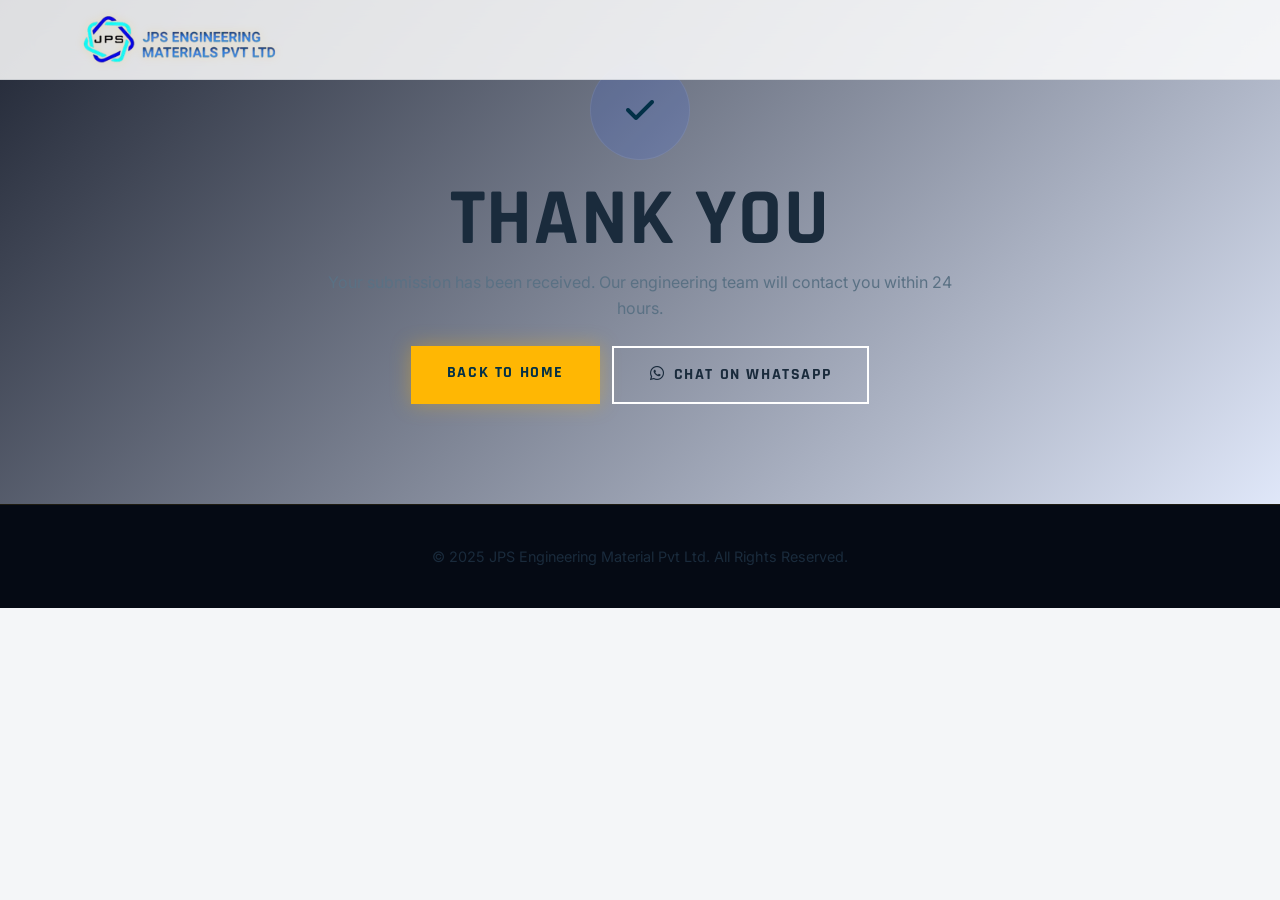
<file: thanks.html>
<!DOCTYPE html>
<html lang="en">

<head>
    <meta charset="UTF-8">
    <meta name="viewport" content="width=device-width, initial-scale=1.0">
    <title>Thank You | JPS Engineering Material Pvt Ltd</title>
    <link rel="preconnect" href="https://fonts.googleapis.com">
    <link rel="preconnect" href="https://fonts.gstatic.com" crossorigin>
    <link
        href="https://fonts.googleapis.com/css2?family=Rajdhani:wght@400;500;600;700&family=Inter:wght@300;400;500;600;700&display=swap"
        rel="stylesheet">
    <link rel="stylesheet" href="https://cdnjs.cloudflare.com/ajax/libs/font-awesome/6.4.0/css/all.min.css"
        media="print" onload="this.media='all'">
    <noscript>
        <link rel="stylesheet" href="https://cdnjs.cloudflare.com/ajax/libs/font-awesome/6.4.0/css/all.min.css">
    </noscript>
    <link rel="stylesheet" href="assets/css/style.css">
</head>

<body>
    <nav class="navbar" id="navbar">
        <div class="container">
            <a href="index.html" class="logo">
                <img src="assets/images/jps-logo.webp" alt="JPS Engineering Logo" width="207" height="50"
                    fetchpriority="high">
            </a>
        </div>
    </nav>
    <section
        style="padding: 140px 0 100px; margin-top: -80px; background: linear-gradient(135deg, rgba(11, 17, 32, 0.95) 0%, rgba(41, 98, 255, 0.1) 100%);">
        <div class="container" style="text-align:center;">
            <div
                style="display:inline-flex; align-items:center; justify-content:center; width:100px; height:100px; border-radius:50%; background: rgba(41,98,255,0.15); border:1px solid rgba(255,255,255,0.08); margin-bottom:20px;">
                <i class="fa-solid fa-check" style="font-size:2rem; color: var(--secondary);"></i>
            </div>
            <h1 style="color:white; margin-bottom:10px;">Thank You</h1>
            <p style="color:var(--text-muted); max-width:640px; margin:0 auto 25px;">Your submission has been received.
                Our engineering team will contact you within 24 hours.</p>
            <div style="display:flex; gap:12px; justify-content:center; flex-wrap:wrap;">
                <a href="index.html" class="btn btn-primary">Back to Home</a>
                <a href="https://wa.me/919811131910" target="_blank" class="btn"
                    style="border:2px solid white; background:transparent;"><i class="fa-brands fa-whatsapp"
                        style="margin-right:8px;"></i>Chat on WhatsApp</a>
            </div>
        </div>
    </section>
    <footer style="background: #050a14; padding: 40px 0;">
        <div class="container" style="text-align:center; color: var(--text-muted); font-size: 0.9em;">
            <p>&copy; 2025 JPS Engineering Material Pvt Ltd. All Rights Reserved.</p>
        </div>
    </footer>
</body>

</html>
</file>
<file: assets/css/style.css>
/* assets/css/style.css — JPS Engineering Industrial Theme */



/* ====== CSS Variables ====== */
:root {
    --primary: #FFB703;
    /* Industrial Amber/Gold */
    --primary-dark: #E09A00;
    --secondary: #023047;
    /* Deep Gunmetal Navy */
    --accent: #219EBC;
    /* Steel Blue */

    --dark-bg: #F4F6F8;
    --card-bg: #FFFFFF;
    --text-main: #1A2B3C;
    --text-muted: #5A7184;
    --border: rgba(26, 43, 60, 0.1);

    --glass: rgba(255, 255, 255, 0.9);
    --glass-border: 1px solid rgba(26, 43, 60, 0.1);
    --glow-primary: 0 0 25px rgba(255, 183, 3, 0.35);

    --container: 1200px;
    --nav-height: 80px;
    --ease-out: cubic-bezier(0.23, 1, 0.32, 1);
}

/* ====== Reset & Base ====== */
* {
    margin: 0;
    padding: 0;
    box-sizing: border-box;
}

html {
    scroll-behavior: smooth;
}

body {
    font-family: 'Inter', sans-serif;
    background-color: var(--dark-bg);
    color: var(--text-main);
    line-height: 1.6;
    overflow-x: hidden;
}

a {
    text-decoration: none;
    color: inherit;
    transition: all 0.3s ease;
}

ul {
    list-style: none;
}

img {
    max-width: 100%;
    display: block;
}

/* ====== Typography ====== */
h1,
h2,
h3,
h4,
h5,
h6 {
    font-family: 'Rajdhani', sans-serif;
    font-weight: 700;
    margin-bottom: 1rem;
    letter-spacing: 0.02em;
    text-transform: uppercase;
}

h1 {
    font-size: 5rem;
    line-height: 1.0;
}

h2 {
    font-size: 2.8rem;
    color: var(--text-main);
}

/* ====== Utilities ====== */
.container {
    max-width: var(--container);
    margin: 0 auto;
    padding: 0 24px;
}

.btn {
    display: inline-block;
    padding: 14px 36px;
    font-family: 'Rajdhani', sans-serif;
    font-weight: 700;
    font-size: 1rem;
    text-transform: uppercase;
    letter-spacing: 0.1em;
    cursor: pointer;
    position: relative;
    overflow: hidden;
    transition: all 0.3s ease;
    border: none;
}

.btn-primary {
    background: var(--primary);
    color: var(--secondary);
    box-shadow: 0 0 20px rgba(255, 183, 3, 0.35);
}

.btn-primary:hover {
    background: #fff;
    color: var(--secondary);
    box-shadow: 0 0 30px rgba(255, 183, 3, 0.5);
    transform: translateY(-2px);
}

.btn-outline {
    background: transparent;
    color: #fff;
    border: 2px solid rgba(255, 255, 255, 0.4);
    backdrop-filter: blur(4px);
}

.btn-outline:hover {
    background: #fff;
    color: var(--secondary);
    border-color: #fff;
    transform: translateY(-2px);
}

/* ====== Preloader ====== */
.preloader {
    position: fixed;
    top: 0;
    left: 0;
    width: 100%;
    height: 100%;
    background: var(--dark-bg);
    z-index: 9999;
    display: flex;
    align-items: center;
    justify-content: center;
    transition: opacity 0.5s ease;
}

.preloader.fade-out {
    opacity: 0;
    pointer-events: none;
}

.spinner {
    width: 50px;
    height: 50px;
    border: 3px solid rgba(255, 183, 3, 0.15);
    border-top-color: var(--primary);
    border-radius: 50%;
    animation: spin 0.9s linear infinite;
}

@keyframes spin {
    to {
        transform: rotate(360deg);
    }
}

/* ====== Navbar ====== */
.navbar {
    position: fixed;
    top: 0;
    width: 100%;
    height: var(--nav-height);
    background: rgba(255, 255, 255, 0.85);
    backdrop-filter: blur(16px);
    -webkit-backdrop-filter: blur(16px);
    border-bottom: 1px solid rgba(26, 43, 60, 0.1);
    z-index: 1000;
    transition: all 0.4s ease;
}

.navbar.scrolled {
    background: rgba(255, 255, 255, 0.98);
    border-bottom-color: rgba(255, 183, 3, 0.25);
    box-shadow: 0 4px 30px rgba(0, 0, 0, 0.08);
}

.navbar .container {
    height: 100%;
    display: flex;
    justify-content: space-between;
    align-items: center;
}

/* Logo */
.logo {
    display: flex;
    align-items: center;
    gap: 10px;
}

.logo img {
    height: 56px;
    width: auto;
    /* Show natural logo on light background */
    filter: drop-shadow(0 0 4px rgba(255, 183, 3, 0.2));
    transition: filter 0.3s ease;
}

.logo img:hover {
    filter: drop-shadow(0 0 10px rgba(255, 183, 3, 0.5));
}

/* Nav Links */
.nav-menu {
    display: flex;
    align-items: center;
    gap: 8px;
}

.nav-link {
    font-family: 'Rajdhani', sans-serif;
    font-weight: 600;
    font-size: 0.95rem;
    letter-spacing: 0.08em;
    text-transform: uppercase;
    padding: 8px 14px;
    color: rgba(26, 43, 60, 0.85);
    position: relative;
    transition: color 0.3s ease;
}

.nav-link::after {
    content: '';
    position: absolute;
    bottom: 4px;
    left: 14px;
    width: 0;
    height: 2px;
    background: var(--primary);
    transition: width 0.3s ease;
}

.nav-link:hover {
    color: var(--primary);
}

.nav-link:hover::after {
    width: calc(100% - 28px);
}

.nav-link.active {
    color: var(--primary);
}

.nav-link.active::after {
    width: calc(100% - 28px);
}

/* Dropdown */
.dropdown {
    position: relative;
}

.dropdown-menu {
    position: absolute;
    top: calc(100% + 8px);
    left: 0;
    background: rgba(255, 255, 255, 0.98);
    backdrop-filter: blur(20px);
    min-width: 200px;
    border: 1px solid rgba(26, 43, 60, 0.1);
    border-radius: 4px;
    padding: 8px 0;
    opacity: 0;
    visibility: hidden;
    transform: translateY(8px);
    transition: all 0.3s var(--ease-out);
    box-shadow: 0 20px 40px rgba(0, 0, 0, 0.12);
}

.dropdown:hover .dropdown-menu {
    opacity: 1;
    visibility: visible;
    transform: translateY(0);
}

.dropdown-menu li a {
    display: block;
    padding: 10px 20px;
    font-family: 'Rajdhani', sans-serif;
    font-weight: 600;
    font-size: 0.9rem;
    letter-spacing: 0.06em;
    text-transform: uppercase;
    color: var(--text-main);
    transition: all 0.2s;
}

.dropdown-menu li a:hover {
    background: rgba(255, 183, 3, 0.08);
    color: var(--primary);
    padding-left: 26px;
}

/* Nav CTA */
.nav-cta {
    background: var(--primary);
    color: var(--secondary) !important;
    padding: 10px 22px !important;
    font-family: 'Rajdhani', sans-serif;
    font-weight: 700;
    letter-spacing: 0.08em;
    text-transform: uppercase;
    margin-left: 8px;
    transition: all 0.3s ease;
}

.nav-cta:hover {
    background: #fff !important;
    transform: translateY(-2px);
    box-shadow: var(--glow-primary);
}

.nav-cta::after {
    display: none !important;
}

/* Hamburger */
.hamburger {
    display: none;
    flex-direction: column;
    gap: 5px;
    cursor: pointer;
    z-index: 1001;
}

.hamburger span {
    width: 28px;
    height: 2px;
    background: var(--text-main);
    border-radius: 2px;
    transition: all 0.3s ease;
}

.hamburger.active span:nth-child(1) {
    transform: rotate(45deg) translate(5px, 5px);
}

.hamburger.active span:nth-child(2) {
    opacity: 0;
}

.hamburger.active span:nth-child(3) {
    transform: rotate(-45deg) translate(5px, -5px);
}

/* ====== Hero Section ====== */
.hero {
    height: 100vh;
    min-height: 650px;
    position: relative;
    display: flex;
    align-items: center;
    overflow: hidden;
    background: var(--dark-bg);
}

.hero-video {
    position: absolute;
    top: 0;
    left: 0;
    width: 100%;
    height: 100%;
    object-fit: cover;
    z-index: 0;
    filter: brightness(0.45) saturate(0.8);
}

.hero-overlay {
    position: absolute;
    inset: 0;
    background: linear-gradient(105deg, rgba(1, 13, 24, 0.80) 40%, rgba(1, 13, 24, 0.35) 100%);
    z-index: 1;
}

/* Blueprint grid overlay */
.hero::after {
    content: '';
    position: absolute;
    inset: 0;
    background-image: linear-gradient(rgba(255, 183, 3, 0.04) 1px, transparent 1px),
        linear-gradient(90deg, rgba(255, 183, 3, 0.04) 1px, transparent 1px);
    background-size: 60px 60px;
    z-index: 2;
    pointer-events: none;
}

.hero-content {
    position: relative;
    z-index: 3;
    max-width: 820px;
    padding-top: var(--nav-height);
}

.hero-tagline {
    display: flex;
    align-items: center;
    gap: 16px;
    color: var(--primary);
    font-family: 'Rajdhani', sans-serif;
    font-weight: 700;
    font-size: 0.9rem;
    letter-spacing: 0.25em;
    text-transform: uppercase;
    margin-bottom: 24px;
    opacity: 0;
    animation: fadeInUp 0.8s 0.1s ease forwards;
}

.hero-tagline::before {
    content: '';
    display: inline-block;
    width: 40px;
    height: 2px;
    background: var(--primary);
    flex-shrink: 0;
}

.hero-title {
    font-family: 'Rajdhani', sans-serif;
    font-size: clamp(3rem, 7vw, 6rem);
    font-weight: 700;
    line-height: 1.0;
    text-transform: uppercase;
    letter-spacing: 0.02em;
    margin-bottom: 28px;
    color: #fff;
    opacity: 0;
    animation: fadeInUp 0.8s 0.25s ease forwards;
}

.hero-title .outline-text {
    -webkit-text-stroke: 2px var(--primary);
    color: transparent;
}

.hero-title .highlight {
    color: var(--primary);
}

.hero-desc {
    font-size: 1.1rem;
    color: rgba(255, 255, 255, 0.75);
    margin-bottom: 44px;
    max-width: 580px;
    line-height: 1.7;
    border-left: 3px solid var(--primary);
    padding-left: 20px;
    opacity: 0;
    animation: fadeInUp 0.8s 0.4s ease forwards;
}

.hero-btns {
    display: flex;
    gap: 16px;
    flex-wrap: wrap;
    opacity: 0;
    animation: fadeInUp 0.8s 0.55s ease forwards;
}

/* Scroll indicator */
.scroll-indicator {
    position: absolute;
    bottom: 36px;
    left: 50%;
    transform: translateX(-50%);
    z-index: 3;
    display: flex;
    flex-direction: column;
    align-items: center;
    gap: 8px;
    opacity: 0;
    animation: fadeInUp 1s 1s ease forwards;
}

.scroll-indicator span {
    font-family: 'Rajdhani', sans-serif;
    font-size: 0.75rem;
    letter-spacing: 0.2em;
    text-transform: uppercase;
    color: rgba(255, 255, 255, 0.4);
}

.scroll-line {
    width: 1px;
    height: 50px;
    background: linear-gradient(to bottom, var(--primary), transparent);
    animation: scrollPulse 2s ease-in-out infinite;
}

@keyframes scrollPulse {

    0%,
    100% {
        opacity: 0.4;
        transform: scaleY(1);
    }

    50% {
        opacity: 1;
        transform: scaleY(1.2);
    }
}

/* ====== Animations ====== */
@keyframes fadeInUp {
    from {
        opacity: 0;
        transform: translateY(28px);
    }

    to {
        opacity: 1;
        transform: translateY(0);
    }
}

@keyframes fadeInDown {
    from {
        opacity: 0;
        transform: translateY(-28px);
    }

    to {
        opacity: 1;
        transform: translateY(0);
    }
}

/* ====== Section Global ====== */
section {
    padding: 100px 0;
}

.section-header {
    text-align: center;
    margin-bottom: 64px;
}

.section-header p {
    font-family: 'Rajdhani', sans-serif;
    font-weight: 700;
    font-size: 0.85rem;
    letter-spacing: 0.25em;
    text-transform: uppercase;
    color: var(--primary);
    margin-bottom: 12px;
    display: flex;
    align-items: center;
    justify-content: center;
    gap: 12px;
}

.section-header p::before,
.section-header p::after {
    content: '';
    display: inline-block;
    width: 30px;
    height: 1px;
    background: var(--primary);
}

.section-header h2 {
    font-size: clamp(2rem, 4vw, 2.8rem);
    color: var(--text-main);
    text-transform: uppercase;
}

.section-header h2::after {
    display: none;
}

/* ====== Client Marquee ====== */
.clients-section {
    background: #fff;
    padding: 60px 0;
    overflow: hidden;
}

.clients-section .section-header p {
    color: rgba(2, 48, 71, 0.5);
}

.clients-section .section-header p::before,
.clients-section .section-header p::after {
    background: rgba(2, 48, 71, 0.3);
}

.clients-section .section-header h2 {
    color: var(--secondary);
}

.marquee-wrapper {
    position: relative;
    overflow: hidden;
}

.marquee-wrapper::before,
.marquee-wrapper::after {
    content: '';
    position: absolute;
    top: 0;
    bottom: 0;
    width: 120px;
    z-index: 2;
    pointer-events: none;
}

.marquee-wrapper::before {
    left: 0;
    background: linear-gradient(to right, #fff, transparent);
}

.marquee-wrapper::after {
    right: 0;
    background: linear-gradient(to left, #fff, transparent);
}

.marquee-track {
    display: flex;
    gap: 60px;
    width: max-content;
    animation: marquee 30s linear infinite;
}

.marquee-track:hover {
    animation-play-state: paused;
}

@keyframes marquee {
    from {
        transform: translateX(0);
    }

    to {
        transform: translateX(-50%);
    }
}

.client-logo-box {
    display: flex;
    align-items: center;
    justify-content: center;
    min-width: 160px;
    height: 70px;
    padding: 10px 24px;
    border: 1px solid rgba(2, 48, 71, 0.1);
    border-radius: 6px;
    background: #f8f9fa;
    transition: all 0.3s ease;
    flex-shrink: 0;
}

.client-logo-box img {
    max-width: 140px;
    max-height: 50px;
    width: auto;
    height: auto;
    object-fit: contain;
    display: block;
}

.client-logo-box:hover {
    border-color: var(--primary);
    background: #fff;
    box-shadow: 0 4px 20px rgba(255, 183, 3, 0.15);
    transform: translateY(-3px);
}

/* ====== About Snippet ====== */
.about-snippet {
    background: var(--card-bg);
}

/* ====== Featured Products Section ====== */
.featured-products {
    background: var(--dark-bg);
}

.products-grid {
    display: grid;
    grid-template-columns: repeat(auto-fit, minmax(260px, 1fr));
    gap: 24px;
}

.product-card-home {
    background: var(--card-bg);
    border: 1px solid rgba(26, 43, 60, 0.1);
    border-radius: 4px;
    padding: 40px 30px;
    text-align: center;
    transition: all 0.4s var(--ease-out);
    position: relative;
    overflow: hidden;
    box-shadow: 0 2px 12px rgba(0, 0, 0, 0.05);
}

.product-card-home::before {
    content: '';
    position: absolute;
    top: 0;
    left: 0;
    width: 100%;
    height: 3px;
    background: var(--primary);
    transform: scaleX(0);
    transition: transform 0.4s var(--ease-out);
}

.product-card-home:hover::before {
    transform: scaleX(1);
}

.product-card-home:hover {
    transform: translateY(-8px);
    box-shadow: 0 20px 40px rgba(0, 0, 0, 0.12);
    border-color: rgba(255, 183, 3, 0.35);
}

.product-icon {
    width: 72px;
    height: 72px;
    margin: 0 auto 24px;
    background: rgba(255, 183, 3, 0.1);
    border: 1px solid rgba(255, 183, 3, 0.2);
    border-radius: 4px;
    display: flex;
    align-items: center;
    justify-content: center;
    font-size: 1.8rem;
    color: var(--primary);
    transition: all 0.4s var(--ease-out);
}

.product-card-home:hover .product-icon {
    background: var(--primary);
    color: var(--secondary);
    transform: scale(1.1);
}

.product-card-home h3 {
    color: var(--text-main);
    font-size: 1.3rem;
    margin-bottom: 12px;
    text-transform: uppercase;
    letter-spacing: 0.05em;
}

.product-card-home p {
    color: var(--text-muted);
    font-size: 0.9rem;
    margin-bottom: 20px;
    line-height: 1.6;
}

.product-link-home {
    color: var(--primary);
    font-family: 'Rajdhani', sans-serif;
    font-weight: 700;
    font-size: 0.9rem;
    letter-spacing: 0.08em;
    text-transform: uppercase;
    display: inline-flex;
    align-items: center;
    gap: 8px;
    transition: gap 0.3s ease;
}

.product-link-home:hover {
    gap: 14px;
    color: #fff;
}

/* ====== Statistics Section ====== */
.stats-section {
    background: var(--secondary);
    padding: 80px 0;
    position: relative;
    overflow: hidden;
}

.stats-section::before {
    content: '';
    position: absolute;
    inset: 0;
    background-image: radial-gradient(circle at 1px 1px, rgba(255, 183, 3, 0.08) 1px, transparent 0);
    background-size: 40px 40px;
}

.stats-grid {
    display: grid;
    grid-template-columns: repeat(auto-fit, minmax(200px, 1fr));
    gap: 40px;
    text-align: center;
    position: relative;
    z-index: 1;
}

.stat-item {
    padding: 20px;
}

.stat-number {
    font-family: 'Rajdhani', sans-serif;
    font-size: 4.5rem;
    font-weight: 700;
    color: var(--primary);
    line-height: 1;
    margin-bottom: 8px;
}

.stat-number::after {
    content: '+';
    font-size: 3rem;
}

.stat-label {
    color: rgba(255, 255, 255, 0.7);
    font-family: 'Rajdhani', sans-serif;
    font-size: 1rem;
    font-weight: 600;
    text-transform: uppercase;
    letter-spacing: 0.1em;
}

/* ====== Why Choose Us ====== */
.why-choose-grid {
    display: grid;
    grid-template-columns: repeat(auto-fit, minmax(250px, 1fr));
    gap: 24px;
}

.why-card {
    background: #FFFFFF;
    border: 1px solid rgba(26, 43, 60, 0.1);
    border-radius: 4px;
    padding: 36px;
    text-align: center;
    transition: all 0.3s ease;
    box-shadow: 0 2px 12px rgba(0, 0, 0, 0.05);
}

.why-card:hover {
    background: #FFFDF0;
    transform: translateY(-6px);
    border-color: rgba(255, 183, 3, 0.4);
    box-shadow: 0 16px 40px rgba(0, 0, 0, 0.1);
}

.why-icon {
    width: 68px;
    height: 68px;
    margin: 0 auto 20px;
    background: rgba(255, 183, 3, 0.08);
    border: 1px solid rgba(255, 183, 3, 0.2);
    border-radius: 4px;
    display: flex;
    align-items: center;
    justify-content: center;
    font-size: 1.7rem;
    color: var(--primary);
    transition: all 0.3s ease;
}

.why-card:hover .why-icon {
    background: var(--primary);
    color: var(--secondary);
    transform: scale(1.1);
}

.why-card h4 {
    color: var(--text-main);
    font-size: 1.15rem;
    margin-bottom: 10px;
}

.why-card p {
    color: var(--text-muted);
    font-size: 0.9rem;
    line-height: 1.6;
}

/* ====== Testimonials ====== */
.testimonials-section {
    background: var(--dark-bg);
}

.testimonials-slider {
    display: grid;
    grid-template-columns: repeat(auto-fit, minmax(300px, 1fr));
    gap: 24px;
}

.testimonial-card {
    background: var(--card-bg);
    border: 1px solid rgba(26, 43, 60, 0.1);
    border-radius: 4px;
    padding: 36px;
    transition: all 0.3s ease;
    box-shadow: 0 2px 12px rgba(0, 0, 0, 0.05);
}

.testimonial-card:hover {
    border-color: rgba(255, 183, 3, 0.35);
    transform: translateY(-4px);
    box-shadow: 0 16px 40px rgba(0, 0, 0, 0.1);
}

.testimonial-stars {
    color: var(--primary);
    margin-bottom: 16px;
    font-size: 0.9rem;
}

.testimonial-text {
    color: var(--text-muted);
    font-size: 0.95rem;
    line-height: 1.7;
    margin-bottom: 24px;
    font-style: italic;
}

.testimonial-author {
    display: flex;
    align-items: center;
    gap: 14px;
}

.author-avatar {
    width: 46px;
    height: 46px;
    background: rgba(255, 183, 3, 0.1);
    border: 1px solid rgba(255, 183, 3, 0.2);
    border-radius: 50%;
    display: flex;
    align-items: center;
    justify-content: center;
    color: var(--primary);
    font-size: 1.1rem;
    flex-shrink: 0;
}

.testimonial-author h5 {
    color: var(--text-main);
    font-size: 1rem;
    margin-bottom: 2px;
}

.testimonial-author span {
    color: var(--text-muted);
    font-size: 0.8rem;
}

/* ====== CTA Section ====== */
.cta-section {
    background: var(--secondary);
    padding: 80px 0;
    text-align: center;
    position: relative;
    overflow: hidden;
}

.cta-section::before {
    content: '';
    position: absolute;
    inset: 0;
    background-image: linear-gradient(rgba(255, 183, 3, 0.05) 1px, transparent 1px),
        linear-gradient(90deg, rgba(255, 183, 3, 0.05) 1px, transparent 1px);
    background-size: 50px 50px;
}

.cta-content {
    position: relative;
    z-index: 1;
}

.cta-content h2 {
    font-size: clamp(2rem, 4vw, 3rem);
    color: #fff;
    margin-bottom: 16px;
}

.cta-content p {
    color: rgba(255, 255, 255, 0.7);
    font-size: 1.1rem;
    margin-bottom: 36px;
}

.cta-buttons {
    display: flex;
    gap: 16px;
    justify-content: center;
    flex-wrap: wrap;
}

/* ====== Footer ====== */
footer {
    background: #010d18;
    padding: 70px 0 24px;
    border-top: 1px solid rgba(255, 183, 3, 0.1);
}

/* ====== WhatsApp Float ====== */
.whatsapp-float {
    position: fixed;
    bottom: 24px;
    right: 24px;
    width: 58px;
    height: 58px;
    background: #25d366;
    color: #fff;
    border-radius: 50%;
    font-size: 28px;
    box-shadow: 0 4px 16px rgba(37, 211, 102, 0.4);
    z-index: 1000;
    display: flex;
    align-items: center;
    justify-content: center;
    transition: all 0.3s ease;
}

.whatsapp-float:hover {
    background: #20ba56;
    transform: translateY(-4px);
}

/* Callback Float */
.callback-float {
    position: fixed;
    bottom: 96px;
    right: 28px;
    width: 56px;
    height: 56px;
    background: var(--primary);
    color: var(--secondary);
    border: none;
    border-radius: 50%;
    font-size: 24px;
    box-shadow: 0 4px 16px rgba(255, 183, 3, 0.4);
    z-index: 1000;
    display: flex;
    align-items: center;
    justify-content: center;
    cursor: pointer;
    transition: all 0.3s ease;
    animation: pulse 2.5s infinite;
}

.callback-float:hover {
    transform: translateY(-4px);
    animation: none;
}

@keyframes pulse {

    0%,
    100% {
        box-shadow: 0 0 0 0 rgba(255, 183, 3, 0.6);
    }

    50% {
        box-shadow: 0 0 0 14px rgba(255, 183, 3, 0);
    }
}

/* Back to Top */
#back-to-top {
    position: fixed;
    bottom: 24px;
    left: 24px;
    width: 48px;
    height: 48px;
    background: var(--primary);
    color: var(--secondary);
    border: none;
    border-radius: 4px;
    font-size: 1.1rem;
    cursor: pointer;
    box-shadow: 0 4px 16px rgba(255, 183, 3, 0.35);
    z-index: 999;
    opacity: 0;
    visibility: hidden;
    transform: translateY(16px);
    transition: all 0.3s ease;
    display: flex;
    align-items: center;
    justify-content: center;
}

#back-to-top.visible {
    opacity: 1;
    visibility: visible;
    transform: translateY(0);
}

#back-to-top:hover {
    transform: translateY(-4px);
    box-shadow: 0 8px 24px rgba(255, 183, 3, 0.5);
}

/* ====== Infrastructure Section ====== */
.infrastructure-section {
    background: var(--secondary);
    padding: 100px 0;
    position: relative;
    overflow: hidden;
}

.infrastructure-section::before {
    content: '';
    position: absolute;
    inset: 0;
    background-image: radial-gradient(circle at 1px 1px, rgba(255, 183, 3, 0.06) 1px, transparent 0);
    background-size: 40px 40px;
}

.infra-stats-grid {
    display: grid;
    grid-template-columns: repeat(auto-fit, minmax(260px, 1fr));
    gap: 24px;
    margin-bottom: 64px;
}

.infra-stat-card {
    background: rgba(255, 255, 255, 0.08);
    backdrop-filter: blur(8px);
    border: 1px solid rgba(255, 183, 3, 0.2);
    border-radius: 4px;
    padding: 36px;
    transition: all 0.3s ease;
}

.infra-stat-card:hover {
    background: rgba(255, 255, 255, 0.14);
    transform: translateY(-6px);
    border-color: rgba(255, 183, 3, 0.45);
    box-shadow: 0 16px 40px rgba(0, 0, 0, 0.2);
}

.infra-stat-card i {
    font-size: 2rem;
    color: var(--primary);
    margin-bottom: 16px;
    display: block;
}

.infra-stat-card h3 {
    font-family: 'Rajdhani', sans-serif;
    font-size: 2rem;
    color: #fff;
    margin-bottom: 8px;
    text-transform: uppercase;
}

.infra-stat-card p {
    color: rgba(255, 255, 255, 0.75);
    font-size: 0.9rem;
}

/* Machine Table */
.machine-table-wrapper {
    overflow-x: auto;
    border-radius: 4px;
    border: 1px solid rgba(255, 183, 3, 0.15);
    background: rgba(255, 255, 255, 0.03);
    backdrop-filter: blur(8px);
}

.machine-table {
    width: 100%;
    border-collapse: collapse;
    text-align: left;
}

.machine-table thead tr {
    background: rgba(255, 183, 3, 0.08);
    border-bottom: 1px solid rgba(255, 183, 3, 0.2);
}

.machine-table th {
    padding: 16px 20px;
    font-family: 'Rajdhani', sans-serif;
    font-weight: 700;
    font-size: 0.85rem;
    letter-spacing: 0.12em;
    text-transform: uppercase;
    color: var(--primary);
}

.machine-table tbody tr {
    border-bottom: 1px solid rgba(255, 255, 255, 0.04);
    transition: background 0.2s;
}

.machine-table tbody tr:hover {
    background: rgba(255, 183, 3, 0.04);
}

.machine-table td {
    padding: 14px 20px;
    font-size: 0.9rem;
    color: rgba(255, 255, 255, 0.8);
}

.machine-table td:first-child {
    color: #fff;
    font-weight: 600;
}

.machine-table td:last-child {
    color: var(--primary);
    font-weight: 700;
    font-size: 1rem;
}

/* ====== Mobile Responsive ====== */
@media (max-width: 768px) {
    .hamburger {
        display: flex;
    }

    .nav-menu {
        position: absolute;
        top: 100%;
        left: 0;
        width: 100%;
        background: rgba(255, 255, 255, 0.98);
        flex-direction: column;
        padding: 16px 0;
        gap: 0;
        max-height: 0;
        overflow: hidden;
        transition: max-height 0.4s ease;
        border-bottom: 1px solid rgba(255, 183, 3, 0.2);
        box-shadow: 0 8px 24px rgba(0, 0, 0, 0.08);
    }

    .nav-menu.active {
        max-height: 600px;
    }

    .nav-menu li {
        width: 100%;
    }

    .nav-link {
        display: block;
        padding: 14px 24px;
        border-bottom: 1px solid rgba(26, 43, 60, 0.06);
    }

    .nav-link::after {
        display: none;
    }

    .nav-cta {
        margin: 12px 24px;
        display: block;
        text-align: center;
    }

    .dropdown-menu {
        position: static;
        opacity: 1;
        visibility: visible;
        transform: none;
        background: rgba(26, 43, 60, 0.04);
        border: none;
        border-radius: 0;
        box-shadow: none;
        padding: 0;
        max-height: 0;
        overflow: hidden;
        transition: max-height 0.3s ease;
    }

    .dropdown.open .dropdown-menu {
        max-height: 300px;
    }

    .dropdown-menu li a {
        padding-left: 40px;
    }

    h1 {
        font-size: 2.8rem;
    }

    .hero-title {
        font-size: 2.6rem;
    }

    .hero-btns {
        flex-direction: column;
    }

    .hero-btns .btn {
        text-align: center;
    }

    .stats-grid {
        grid-template-columns: repeat(2, 1fr);
    }

    .stat-number {
        font-size: 3rem;
    }
}

@media (max-width: 480px) {
    .stats-grid {
        grid-template-columns: 1fr;
    }

    h1 {
        font-size: 2.2rem;
    }
}

/* ====== Factory Masonry Gallery ====== */
.factory-masonry {
    display: grid;
    grid-template-columns: repeat(4, 1fr);
    grid-auto-rows: 220px;
    gap: 8px;
    padding: 0 20px;
    max-width: 1300px;
    margin: 0 auto;
}

.factory-item {
    position: relative;
    overflow: hidden;
    border-radius: 6px;
    cursor: pointer;
    background: var(--card-bg);
}

.factory-item img {
    width: 100%;
    height: 100%;
    object-fit: cover;
    display: block;
    transition: transform 0.5s var(--ease-out);
}

.factory-item:hover img {
    transform: scale(1.06);
}

.factory-overlay {
    position: absolute;
    inset: 0;
    background: rgba(1, 13, 24, 0.45);
    display: flex;
    align-items: center;
    justify-content: center;
    opacity: 0;
    transition: opacity 0.3s ease;
}

.factory-overlay i {
    font-size: 2rem;
    color: var(--primary);
    filter: drop-shadow(0 0 8px rgba(255, 183, 3, 0.6));
}

.factory-item:hover .factory-overlay {
    opacity: 1;
}

.factory-item.span-col-2 {
    grid-column: span 2;
}

.factory-item.span-row-2 {
    grid-row: span 2;
}

@media (max-width: 900px) {
    .factory-masonry {
        grid-template-columns: repeat(2, 1fr);
        grid-auto-rows: 200px;
    }
}

@media (max-width: 540px) {
    .factory-masonry {
        grid-template-columns: 1fr;
        grid-auto-rows: 220px;
    }

    .factory-item.span-col-2,
    .factory-item.span-row-2 {
        grid-column: span 1;
        grid-row: span 1;
    }
}

/* R&D Team Photo Card Styles */
.team-photo-card {
    border: 1px solid rgba(255, 255, 255, 0.05);
}

.team-photo-card img {
    will-change: transform;
}

.team-photo-card:hover img {
    transform: scale(1.08);
}

.team-photo-overlay {
    position: absolute;
    inset: 0;
    background: linear-gradient(to top, rgba(11, 17, 32, 0.9) 0%, rgba(11, 17, 32, 0.4) 50%, transparent 100%);
    display: flex;
    flex-direction: column;
    justify-content: flex-end;
    align-items: center;
    padding: 30px 20px;
    opacity: 0;
    transition: all 0.4s ease;
    transform: translateY(20px);
}

.team-photo-card:hover .team-photo-overlay {
    opacity: 1;
    transform: translateY(0);
}

/* Match masonry grid responsiveness for max-width: 900px */
@media (max-width: 900px) {
    .team-photo-card.span-col-2 {
        grid-column: span 1 !important;
    }
}

/* ======================================================================= */
/* GLOBAL THEME FIX: PREVENT INVISIBLE WHITE TEXT ON NEW LIGHT BACKGROUNDS */
/* ======================================================================= */

/* 1. Global override for any hardcoded inline white text to use dark text instead */
[style*="color: white"],
[style*="color:white"],
[style*="color: #fff"],
[style*="color:#fff"],
[style*="color: #FFF"],
[style*="color:#FFF"] {
    color: var(--text-main) !important;
}

/* 2. Revert the fix for elements that sit inside *genuinely dark* sections */
.hero [style*="color:"],
.page-header [style*="color:"],
.team-photo-overlay [style*="color:"],
.cta-section [style*="color:"],
[data-bs-theme="dark"] [style*="color:"],
.footer-dark [style*="color:"] {
    color: #fff !important;
}

/* 3. Fix remaining dark-theme CSS classes that still used white text properties */
.feature-card h3,
.feature-card p,
.feature-card i,
.stat-item h3,
.stat-item p,
.stat-item .counter,
.process-step h3,
.process-step p,
.footer-heading,
.footer-text,
footer p,
footer li,
footer a,
.footer-contact li,
.footer-contact i,
.footer-links a,
footer .social-links a,
.footer-bottom p {
    color: var(--text-main) !important;
}

footer i {
    color: var(--primary) !important;
}

/* Navbar enforcement (to absolutely ensure it remains White Glassmorphic everywhere) */
.navbar {
    background: rgba(255, 255, 255, 0.85) !important;
    backdrop-filter: blur(16px) !important;
    -webkit-backdrop-filter: blur(16px) !important;
    border-bottom: 1px solid rgba(26, 43, 60, 0.1) !important;
}

.navbar.scrolled {
    background: rgba(255, 255, 255, 0.98) !important;
    box-shadow: 0 4px 30px rgba(0, 0, 0, 0.08) !important;
}

.nav-link {
    color: var(--text-main) !important;
}

.nav-link:hover,
.nav-link.active {
    color: var(--primary) !important;
}

/* ====== Light Footer Updates ====== */
.site-footer {
    background: #FFFFFF;
    /* Light theme background */
    padding: 60px 0 20px;
    border-top: 1px solid rgba(26, 43, 60, 0.1);
}

.footer-grid {
    display: grid;
    grid-template-columns: repeat(auto-fit, minmax(250px, 1fr));
    gap: 40px;
    margin-bottom: 40px;
}

.footer-logo {
    display: inline-block;
    margin-bottom: 20px;
}

.footer-desc {
    color: var(--text-muted);
    font-size: 0.9em;
}

.footer-heading {
    color: var(--secondary);
    margin-bottom: 20px;
    font-family: 'Rajdhani', sans-serif;
    font-weight: 700;
}

.footer-links {
    display: flex;
    flex-direction: column;
    gap: 10px;
}

.footer-links a {
    color: var(--text-muted);
    transition: color 0.3s ease;
}

.footer-links a:hover {
    color: var(--primary);
}

.footer-contact {
    color: var(--text-muted);
    margin-bottom: 10px;
    display: flex;
    align-items: center;
    gap: 10px;
}

.footer-contact i {
    width: 20px;
    color: var(--primary);
}

.footer-social {
    display: flex;
    gap: 15px;
}

.footer-social a {
    width: 40px;
    height: 40px;
    background: rgba(26, 43, 60, 0.05);
    border-radius: 50%;
    display: flex;
    align-items: center;
    justify-content: center;
    color: var(--secondary);
    transition: all 0.3s ease;
}

.footer-social a:hover {
    background: var(--primary);
    color: #fff;
}

.footer-bottom {
    text-align: center;
    color: var(--text-muted);
    font-size: 0.8em;
    padding-top: 20px;
    border-top: 1px solid rgba(26, 43, 60, 0.1);
}

.footer-bottom p {
    margin-bottom: 6px;
}

.footer-bottom i {
    color: var(--primary);
    margin-right: 6px;
}

.footer-bottom strong {
    color: var(--secondary);
}

.footer-bottom a {
    color: var(--primary);
    text-decoration: none;
    font-weight: 500;
}

.footer-bottom a:hover {
    text-decoration: underline;
}

.btn-outline-white {
    background: transparent;
    color: #fff !important;
    border: 2px solid #fff;
}

.btn-outline-white:hover {
    background: #fff;
    color: var(--secondary) !important;
}

/* ====== Hero Video Brightness and Grid Removal ====== */
.hero-video {
    filter: brightness(0.85) saturate(1) !important;
}

.hero-overlay {
    background: linear-gradient(105deg, rgba(1, 13, 24, 0.4) 40%, rgba(1, 13, 24, 0.1) 100%) !important;
}

.hero::after {
    display: none !important;
}

/* ====== Preloader Removal (Fast Loading) ====== */
.preloader {
    display: none !important;
}

/* ====== Global Responsive Grid Fallbacks ====== */
@media (max-width: 768px) {

    [style*="grid-template-columns: repeat(2, 1fr)"],
    [style*="grid-template-columns: repeat(4, 1fr)"],
    [style*="grid-template-columns: repeat(auto-fit,"],
    [style*="grid-template-columns: 1fr 1fr"] {
        grid-template-columns: 1fr !important;
    }
}
</file>
